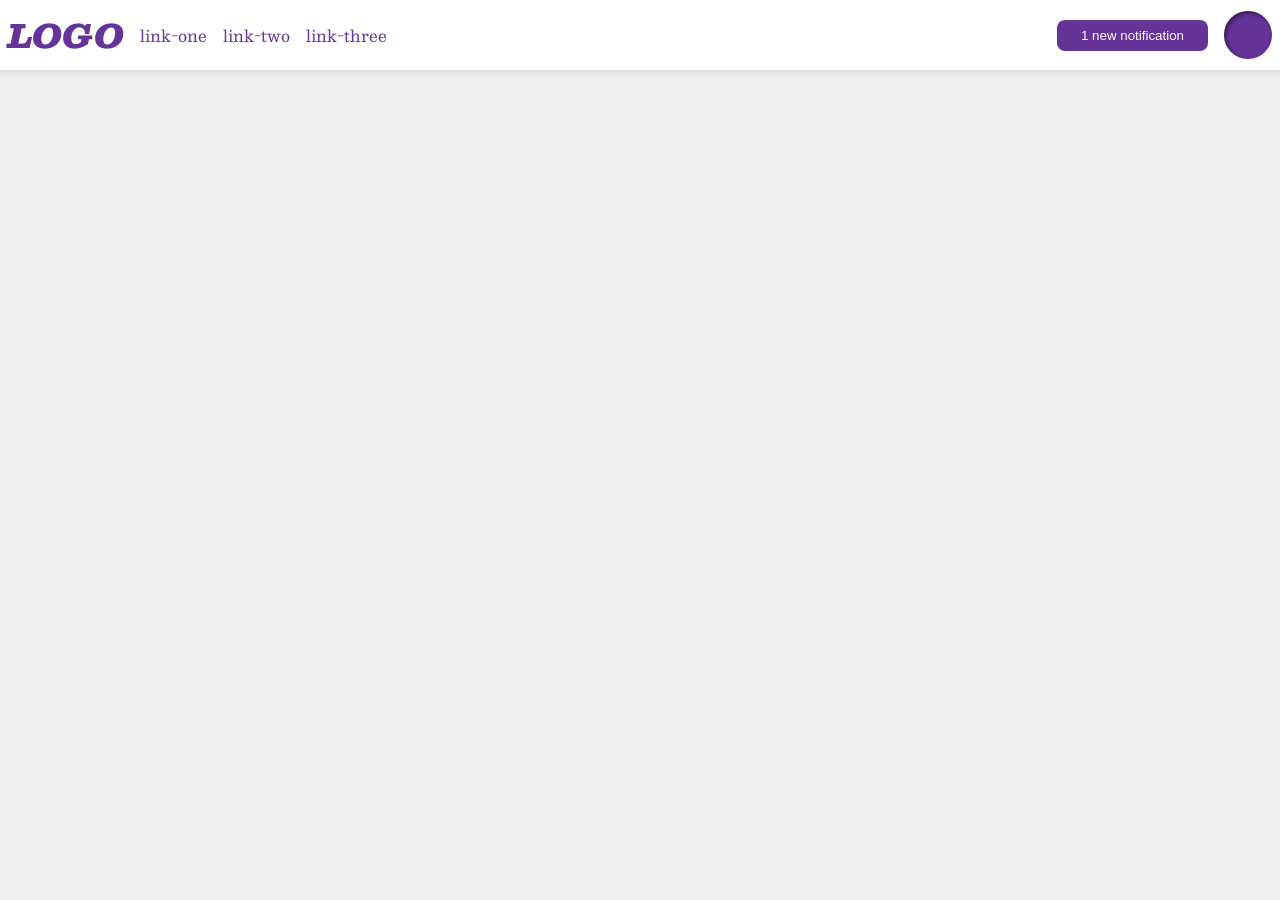
<file: foundations/flex/03-flex-header-2/index.html>
<!DOCTYPE html>
<html lang="en">
  <head>
    <meta charset="UTF-8">
    <meta http-equiv="X-UA-Compatible" content="IE=edge">
    <meta name="viewport" content="width=device-width, initial-scale=1.0">
    <title>Flex Header 2</title>
    <link rel="stylesheet" href="style.css">
  </head>
  <body>
    <div class="header">
      <div class="left-side">
        <div class="logo">
        LOGO
        </div>
        <ul class="links">
          <li><a href="https://google.com">link-one</a></li>
          <li><a href="https://google.com">link-two</a></li>
          <li><a href="https://google.com">link-three</a></li>
        </ul>
      </div>
      <div class="right-side">
        <button class="notifications">
        1 new notification
        </button>
        <div class="profile-image"></div>
      </div>
    </div>
  </body>
</html>
</file>
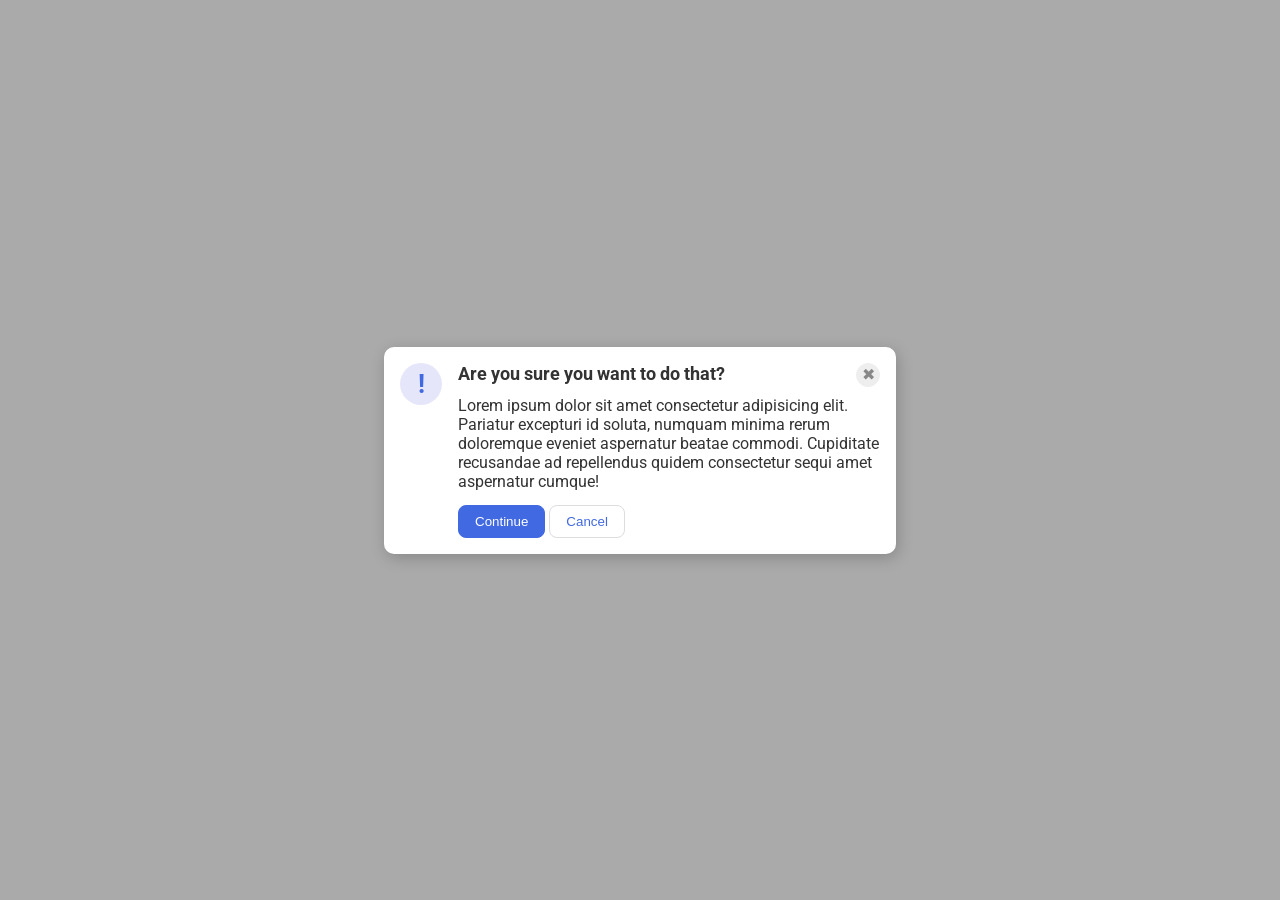
<file: foundations/flex/05-flex-modal/index.html>
<!DOCTYPE html>
<html lang="en">
  <head>
    <meta charset="UTF-8">
    <meta http-equiv="X-UA-Compatible" content="IE=edge">
    <meta name="viewport" content="width=device-width, initial-scale=1.0">
    <link rel="stylesheet" href="style.css">
    <title>Modal</title>
  </head>
  <body>
    <div class="modal">
      <div class="icon">!</div>
      <div class="right">
        <div class="box1">
          <div class="header">Are you sure you want to do that?</div>
          <button class="close-button">✖</button>
        </div>
        <div class="text">Lorem ipsum dolor sit amet consectetur adipisicing elit. Pariatur excepturi id soluta, numquam minima rerum doloremque eveniet aspernatur beatae commodi. Cupiditate recusandae ad repellendus quidem consectetur sequi amet aspernatur cumque!</div>
        <div class="box2">
          <button class="continue">Continue</button>
          <button class="cancel">Cancel</button>
        </div>
      </div>
      
    </div>
  </body>
</html>
</file>
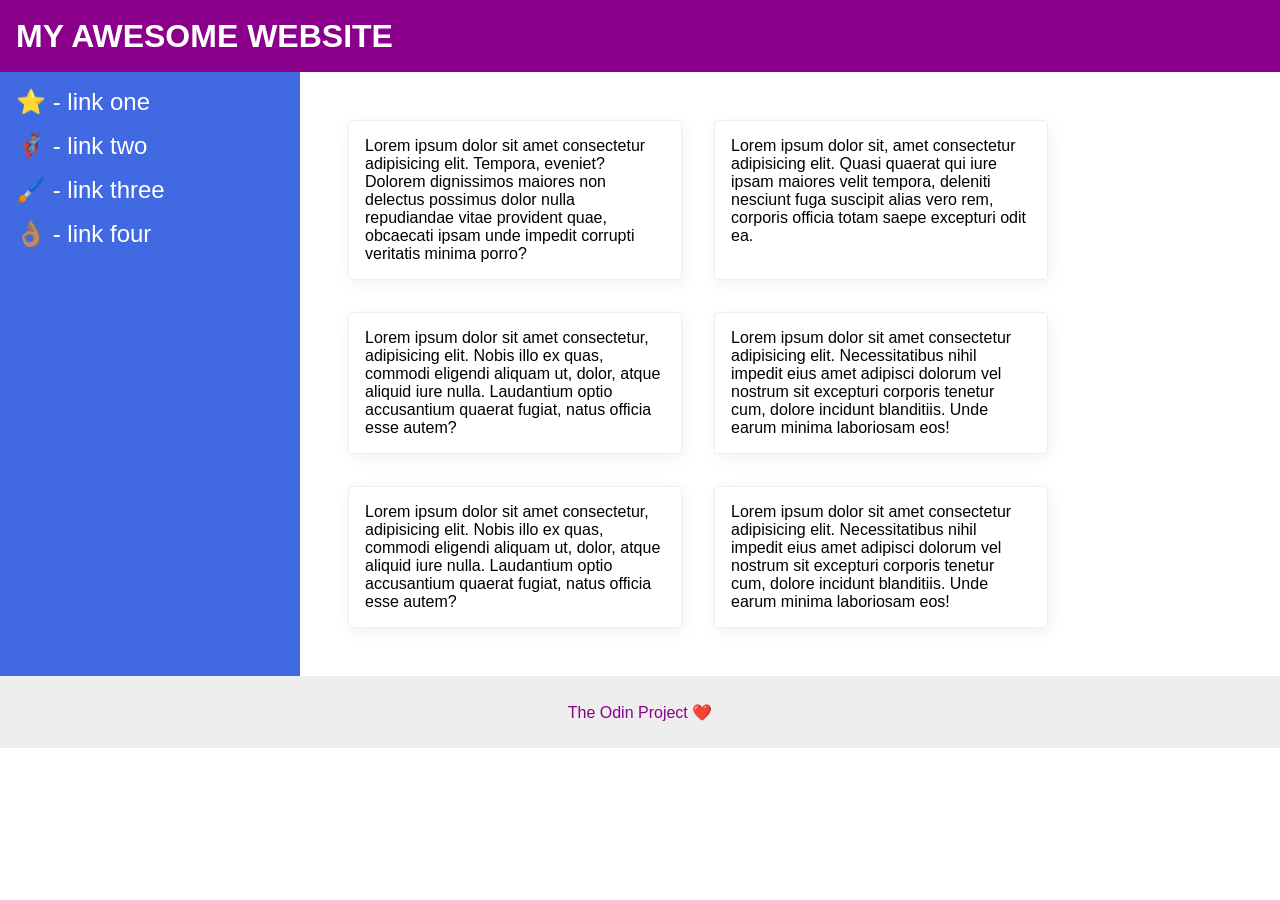
<file: foundations/flex/07-flex-layout-2/index.html>
<!DOCTYPE html>
<html lang="en">
  <head>
    <meta charset="UTF-8">
    <meta http-equiv="X-UA-Compatible" content="IE=edge">
    <meta name="viewport" content="width=device-width, initial-scale=1.0">
    <title>The Holy Grail</title>
    <link rel="stylesheet" href="style.css">
  </head>
  <body>
    <div class="header">
      MY AWESOME WEBSITE
    </div>
    
    <div class="content">
      <div class="sidebar">
        <ul>
          <li><a href="#">⭐ - link one</a></li>
          <li><a href="#">🦸🏽‍♂️ - link two</a></li>
          <li><a href="#">🖌️ - link three</a></li>
          <li><a href="#">👌🏽 - link four</a></li>
        </ul>
      </div>
      <div class="cards">
        <div class="card">Lorem ipsum dolor sit amet consectetur adipisicing elit. Tempora, eveniet? Dolorem dignissimos maiores non delectus possimus dolor nulla repudiandae vitae provident quae, obcaecati ipsam unde impedit corrupti veritatis minima porro?</div>
        <div class="card">Lorem ipsum dolor sit, amet consectetur adipisicing elit. Quasi quaerat qui iure ipsam maiores velit tempora, deleniti nesciunt fuga suscipit alias vero rem, corporis officia totam saepe excepturi odit ea.</div>
        <div class="card">Lorem ipsum dolor sit amet consectetur, adipisicing elit. Nobis illo ex quas, commodi eligendi aliquam ut, dolor, atque aliquid iure nulla. Laudantium optio accusantium quaerat fugiat, natus officia esse autem?</div>
        <div class="card">Lorem ipsum dolor sit amet consectetur adipisicing elit. Necessitatibus nihil impedit eius amet adipisci dolorum vel nostrum sit excepturi corporis tenetur cum, dolore incidunt blanditiis. Unde earum minima laboriosam eos!</div>
        <div class="card">Lorem ipsum dolor sit amet consectetur, adipisicing elit. Nobis illo ex quas, commodi eligendi aliquam ut, dolor, atque aliquid iure nulla. Laudantium optio accusantium quaerat fugiat, natus officia esse autem?</div>
        <div class="card">Lorem ipsum dolor sit amet consectetur adipisicing elit. Necessitatibus nihil impedit eius amet adipisci dolorum vel nostrum sit excepturi corporis tenetur cum, dolore incidunt blanditiis. Unde earum minima laboriosam eos!</div>
      </div>
    </div>
    
    <div class="footer">
      The Odin Project ❤️
    </div>
  </body>
</html>
</file>
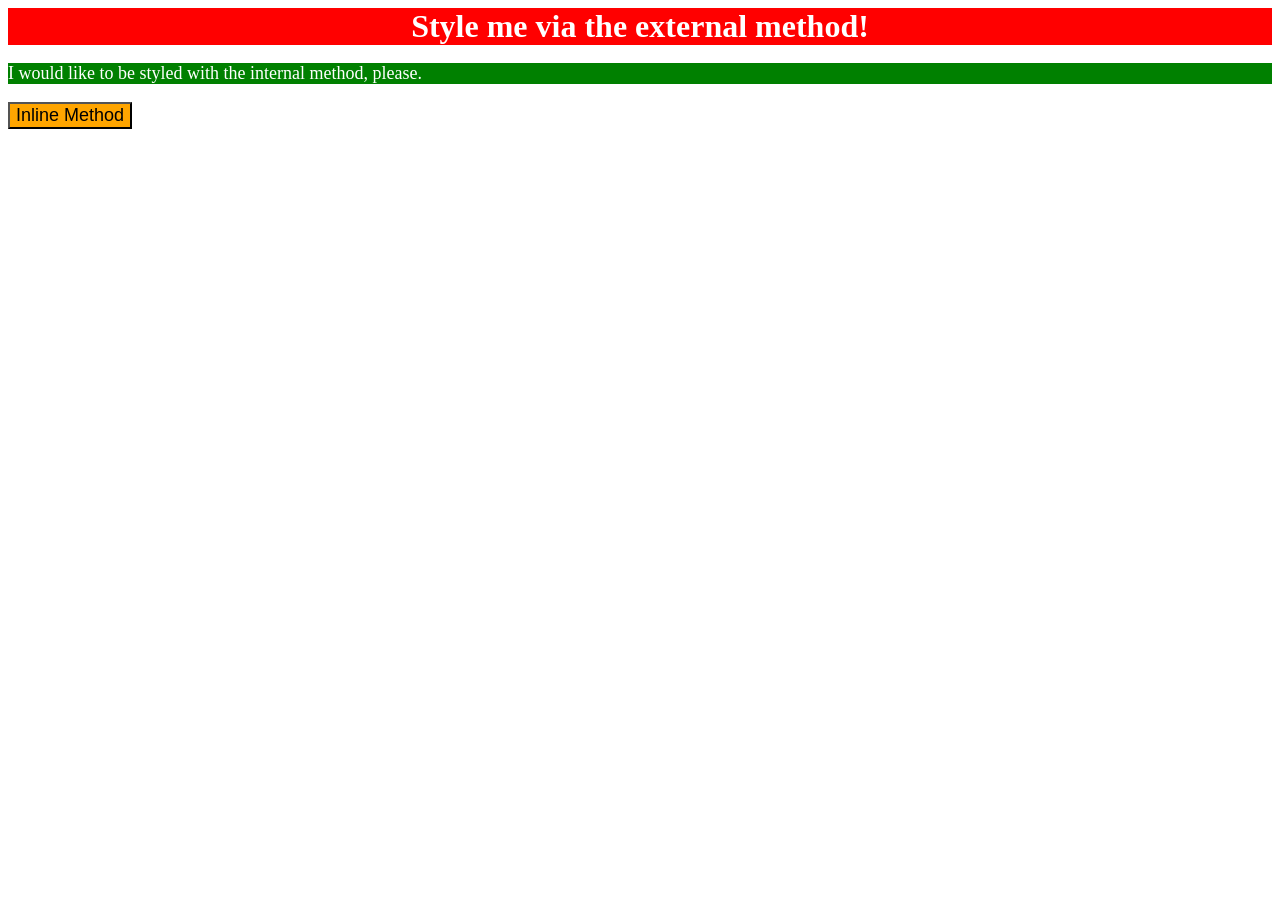
<file: foundations/intro-to-css/01-css-methods/index.html>
<!DOCTYPE html>
<html lang="en">
  <head>
    <meta charset="UTF-8">
    <meta http-equiv="X-UA-Compatible" content="IE=edge">
    <meta name="viewport" content="width=device-width, initial-scale=1.0">
    <title>Methods for Adding CSS</title>
    <link rel="stylesheet" href="styles.css">
    <style>
      p {
        background-color: green;
        color: white;
        font-size: 18px;
      }
    </style>
  </head>
  <body>
    <div>Style me via the external method!</div>
    <p>I would like to be styled with the internal method, please.</p>
    <button style="background-color: orange; font-size: 18px;">Inline Method</button>
  </body>
</html>
</file>
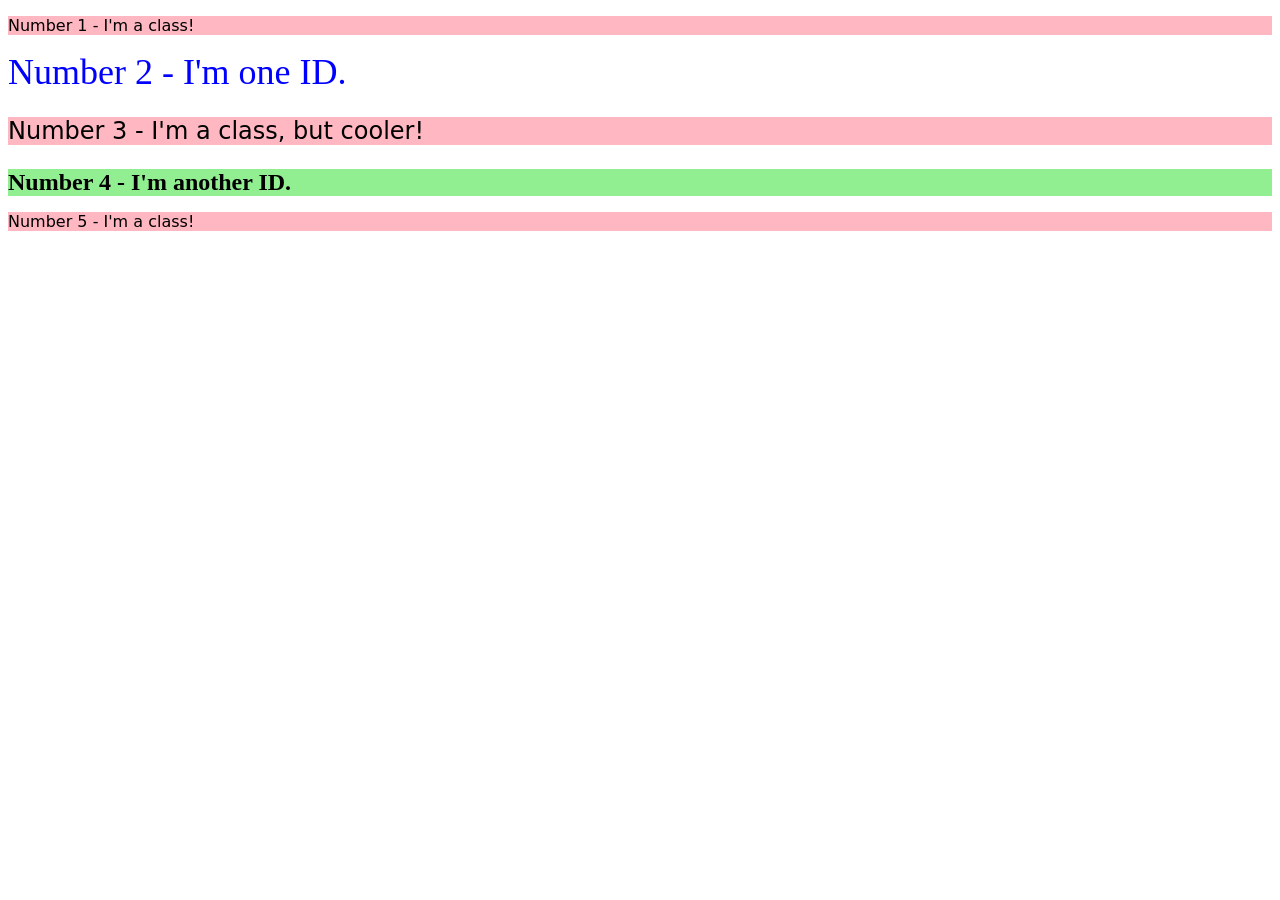
<file: foundations/intro-to-css/02-class-id-selectors/index.html>
<!DOCTYPE html>
<html lang="en">
  <head>
    <meta charset="UTF-8">
    <meta http-equiv="X-UA-Compatible" content="IE=edge">
    <meta name="viewport" content="width=device-width, initial-scale=1.0">
    <title>Class and ID Selectors</title>
    <link rel="stylesheet" href="style.css">
  </head>
  <body>
    <p class="oddEl">Number 1 - I'm a class!</p>
    <div id="idOne">Number 2 - I'm one ID.</div>
    <p class="oddEl odd">Number 3 - I'm a class, but cooler!</p>
    <div id="idTwo">Number 4 - I'm another ID.</div>
    <p class="oddEl">Number 5 - I'm a class!</p>
  </body>
</html>
</file>
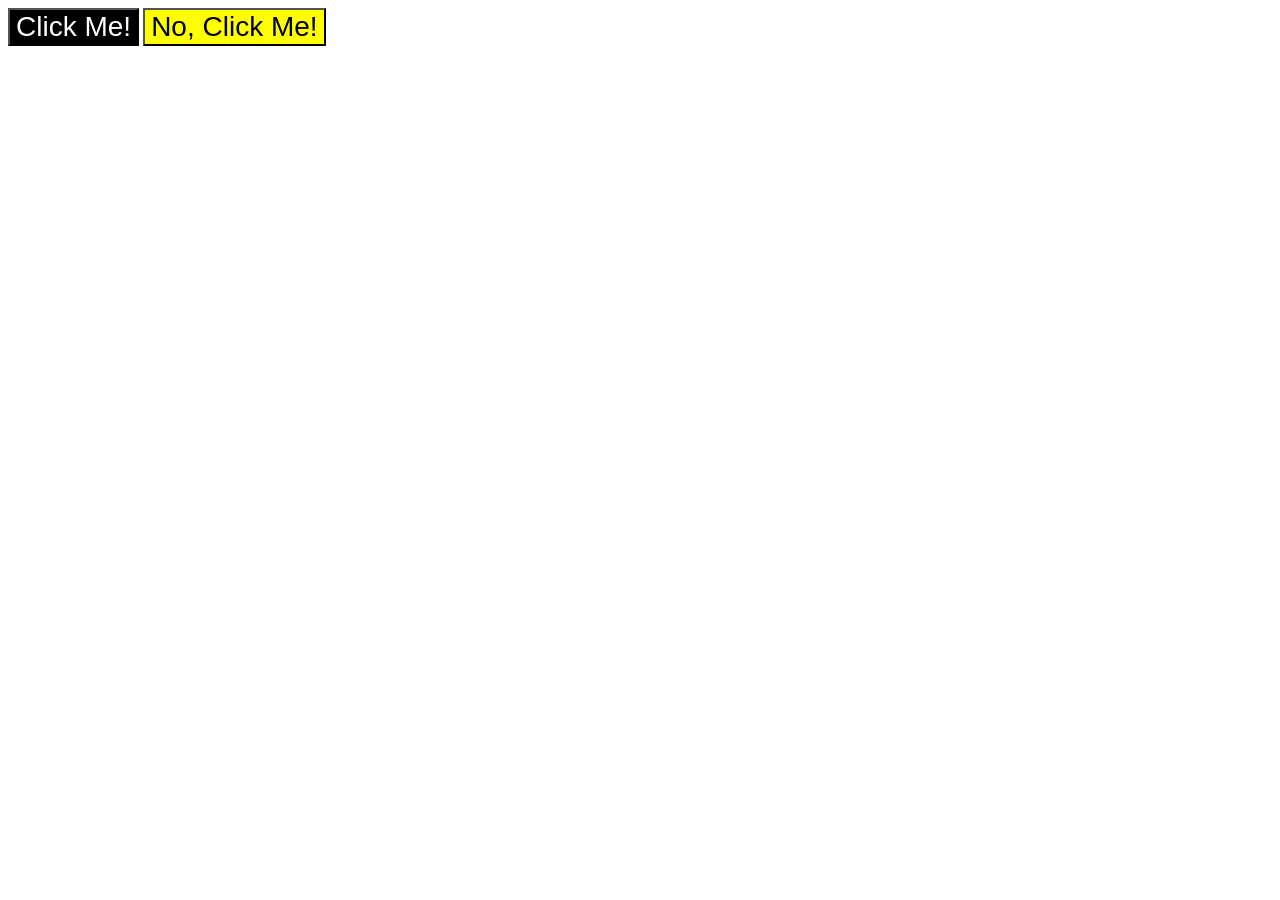
<file: foundations/intro-to-css/03-grouping-selectors/index.html>
<!DOCTYPE html>
<html lang="en">
  <head>
    <meta charset="UTF-8">
    <meta http-equiv="X-UA-Compatible" content="IE=edge">
    <meta name="viewport" content="width=device-width, initial-scale=1.0">
    <title>Grouping Selectors</title>
    <link rel="stylesheet" href="style.css">
  </head>
  <body>
    <button class="btn1">Click Me!</button>
    <button class="btn2">No, Click Me!</button>
  </body>
</html>
</file>
<file: foundations/flex/03-flex-header-2/style.css>
/* this is some magical font-importing.  
you'll learn about it later. */
@import url('https://fonts.googleapis.com/css2?family=Besley:ital,wght@0,400;1,900&display=swap');

body {
  margin: 0;
  background: #eee;
  font-family: Besley, serif;
}

.header {
  background: white;
  border-bottom: 1px solid #ddd;
  box-shadow: 0 0 8px rgba(0,0,0,.1);
  /* border: 1px solid red; */
  padding: 8px;
  display: flex;
  justify-content: space-between;
  align-items: center;
}

.profile-image {
  background: rebeccapurple;
  box-shadow: inset 2px 2px 4px rgba(0,0,0,.5);
  border-radius: 50%;
  width: 48px;
  height: 48px;
  /* border: 1px solid red; */
}

.logo {
  color: rebeccapurple;
  font-size: 32px;
  font-weight: 900;
  font-style: italic;
  /* border: 1px solid red; */
}

button {
  border: none;
  border-radius: 8px;
  background: rebeccapurple;
  color: white;
  padding: 8px 24px;
  /* border: 1px solid red; */
}

a {
  /* this removes the line under our links */
  text-decoration: none;
  color: rebeccapurple;
}

ul {
  list-style-type: none;
  /* border: 1px solid red; */
  display: flex;
  padding: 0;
  gap: 16px;
  margin: 0;
}


.right-side{
  /* border: 1px solid red; */
  display: flex;
  align-items: center;
  /* justify-content: center; */
  gap: 16px;
}

.left-side{
  /* border: 1px solid red; */
  display: flex;
  /* justify-content: center; */
  align-items: center;
  gap: 16px;
}
</file>
<file: foundations/flex/05-flex-modal/style.css>
@import url('https://fonts.googleapis.com/css2?family=Roboto:wght@400;700&display=swap');

html, body {
  height: 100%;
}

body {
  font-family: Roboto, sans-serif;
  margin: 0;
  background: #aaa;
  color: #333;
  /* I'll give you this one for free lol */
  display: flex;
  align-items: center;
  justify-content: center;
}

.modal {
  background: white;
  width: 480px;
  border-radius: 10px;
  box-shadow: 2px 4px 16px rgba(0,0,0,.2);
  /* added */
  padding: 16px;
  display: flex;
  gap: 16px;
}

.icon {
  color: royalblue;
  font-size: 26px;
  font-weight: 700;
  background: lavender;
  width: 42px;
  height: 42px;
  border-radius: 50%;
  display: flex;
  align-items: center;
  justify-content: center;
  /* added */
  flex-shrink: 0;
}

.close-button {
  background: #eee;
  border-radius: 50%;
  color: #888;
  font-weight: 400;
  font-size: 16px;
  height: 24px;
  width: 24px;
  display: flex;
  align-items: center;
  justify-content: center;
  border: 1px solid #eee;
  padding: 0;
}

button {
  cursor: pointer;
  padding: 8px 16px;
  border-radius: 8px;
}

button.continue {
  background: royalblue;
  border: 1px solid royalblue;
  color: white;
}

button.cancel {
  background: white;
  border: 1px solid #ddd;
  color: royalblue;
}

/* added */

.box1 {
  display: flex;
  justify-content: space-between;
}

.header {
  font-size: 18px;
  font-weight: bold;
}

.right {
  display: flex;
  flex-direction: column;
  gap: 9px;
}

.text{
  margin-bottom: 5px;
}
</file>
<file: foundations/flex/07-flex-layout-2/style.css>
body {
  font-family: -apple-system, BlinkMacSystemFont, 'Segoe UI', Roboto, Oxygen, Ubuntu, Cantarell, 'Open Sans', 'Helvetica Neue', sans-serif;
  margin: 0;
  min-height: 100vh;
}

.header {
  height: 72px;
  background: darkmagenta;
  color: white;
  /* Added */
  font-size: 32px;
  font-weight: 900;
  padding-left: 16px;
  display: flex;
  align-items: center;
}

.footer {
  height: 72px;
  background: #eee;
  color: darkmagenta;
  /* Added */
  display: flex;
  justify-content: center;
  align-items: center;
}

.sidebar {
  width: 300px;
  background: royalblue;
  box-sizing: border-box;
  /* Added */
  flex-shrink: 0;
  padding: 16px;
  
}

.card {
  border: 1px solid #eee;
  box-shadow: 2px 4px 16px rgba(0,0,0,.06);
  border-radius: 4px;
  /* Added */
  padding: 16px;
  width: 300px;
}


/* Added */

.content{
  display: flex;
}

ul{
  font-size: 24px;
  list-style: none;
  padding: 0;
  margin: 0;
}

a{
  color: white;
  text-decoration: none;
}

li{
  margin-bottom: 16px;
}

.cards{
  display: flex;
  flex-flow: row wrap;
  gap: 32px;
  padding: 48px;
}
</file>
<file: foundations/intro-to-css/01-css-methods/styles.css>
div {
    background-color: red;
    color: white;
    font-size: 32px;
    text-align: center;
    font-weight: bold;
}
</file>
<file: foundations/intro-to-css/02-class-id-selectors/style.css>
/* Add CSS Styling */
.oddEl {
    background-color: hsl(351, 100%, 86%);
    font-family: Verdana, "DejaVu Sans", sans-serif;
}

#idOne {
    color: #0000ff;
    font-size: 36px;
}

.odd {
    font-size: 24px;
}

#idTwo {
    background-color: rgb(145, 238, 145);
    font-size: 24px;
    font-weight: bold;
}
</file>
<file: foundations/intro-to-css/03-grouping-selectors/style.css>
/* Add CSS Styling */

.btn1 {
    background-color: black;
    color: white;
}

.btn2 {
    background-color: yellow;
}

.btn1,.btn2 {
    font-size: 28px;
    font-family:Helvetica, 'Times New Roman', sans-serif;
}
</file>
